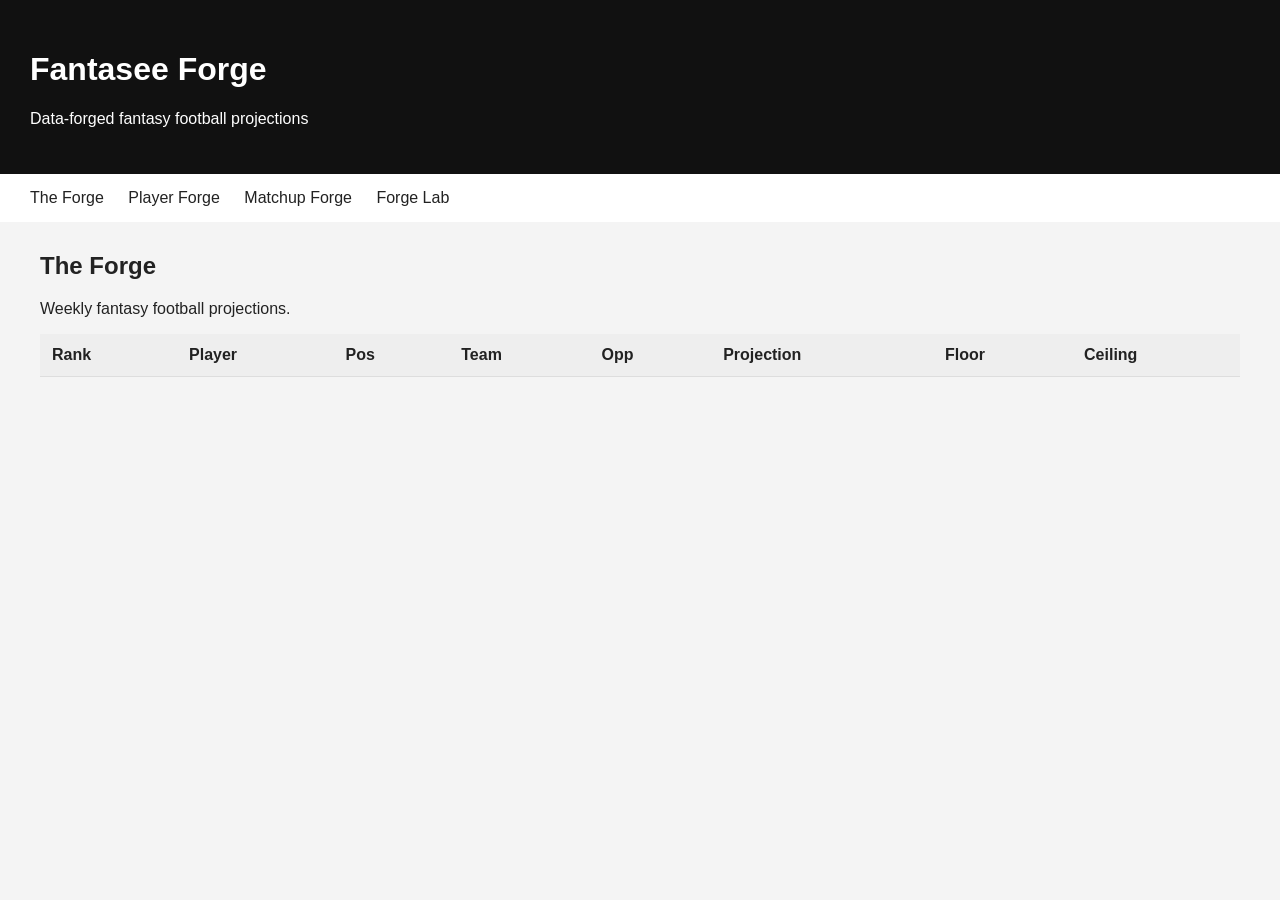
<file: website/index.html>
<!DOCTYPE html>
<html lang="en">

<head>
    <meta charset="UTF-8">
    <meta
        name="viewport"
        content="width=device-width, initial-scale=1.0"
    >
    <title>Fantasee Forge</title>
    <link
        rel="stylesheet"
        href="css/style.css"
    >
</head>

<body>
<header>
    <h1>Fantasee Forge</h1>
    <p>Data-forged fantasy football projections</p>
</header>
<nav>
    <a
        href="index.html">
        The Forge
    </a>
    <a
        href="players.html">
        Player Forge
    </a>
    <a
        href="matchup.html">
        Matchup Forge
    </a>
    <a
        href="lab.html">
        Forge Lab
    </a>
</nav>

<main>
    <section>
        <h2>The Forge</h2>
        <p>
            Weekly fantasy football projections.
        </p>
        <table id="projection-table">
            <thead>
                <tr>
                    <th>Rank</th>
                    <th>Player</th>
                    <th>Pos</th>
                    <th>Team</th>
                    <th>Opp</th>
                    <th>Projection</th>
                    <th>Floor</th>
                    <th>Ceiling</th>
                </tr>
            </thead>
            <tbody></tbody>
        </table>
    </section>
</main>

<script src="js/app.js"></script>
</body>
</html>
</file>
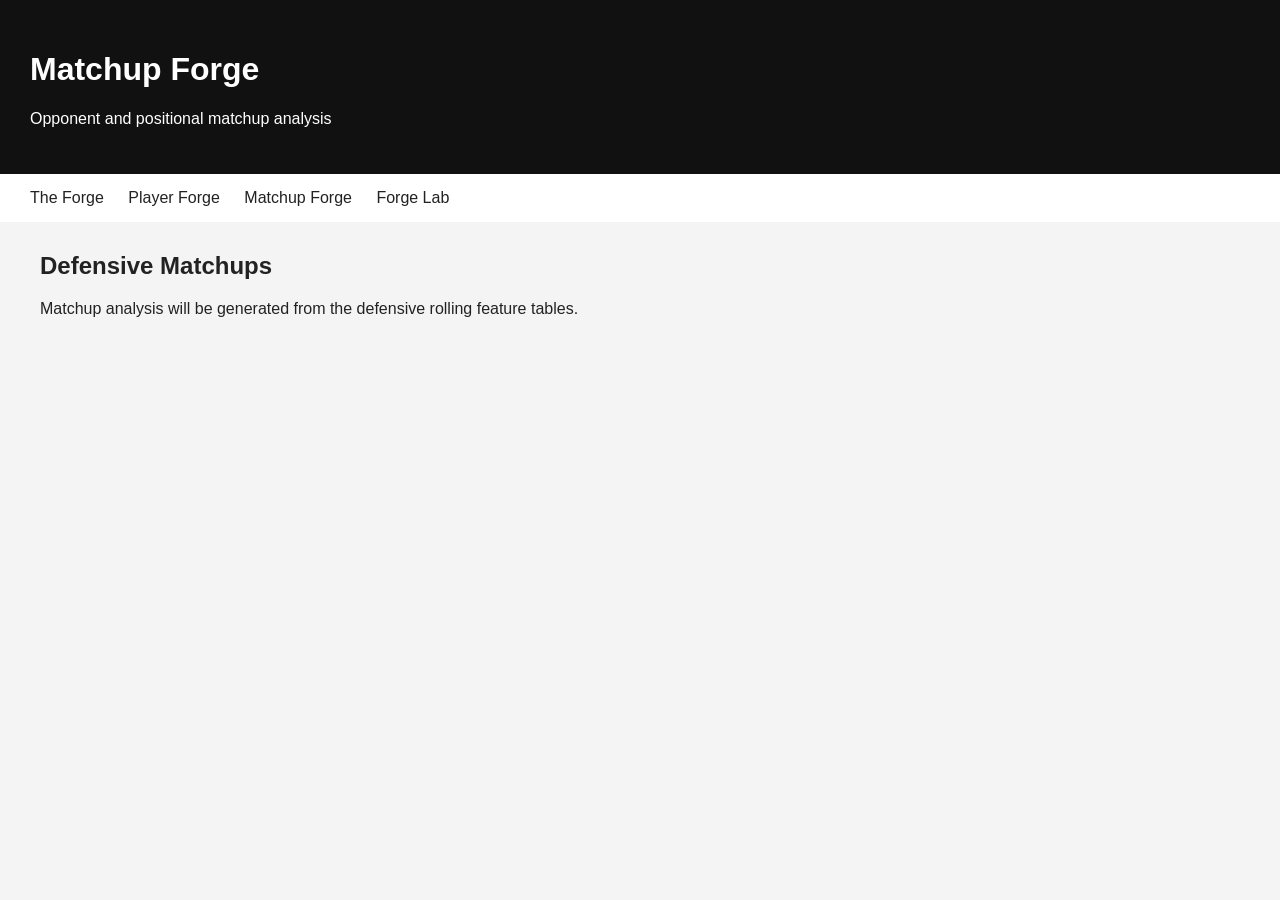
<file: website/matchup.html>
<!DOCTYPE html>
<html lang="en">
    
<head>
    <meta charset="UTF-8">
    <meta
        name="viewport"
        content="width=device-width, initial-scale=1.0"
    >
    <title>Matchup Forge</title>
    <link
        rel="stylesheet"
        href="css/style.css"
    >
</head>

<body>
<header>
    <h1>Matchup Forge</h1>
    <p>Opponent and positional matchup analysis</p>
</header>
<nav>
    <a href="index.html">The Forge</a>
    <a href="players.html">Player Forge</a>
    <a href="matchup.html">Matchup Forge</a>
    <a href="lab.html">Forge Lab</a>
</nav>

<main>
    <h2>Defensive Matchups</h2>
    <p>
        Matchup analysis will be generated from the
        defensive rolling feature tables.
    </p>
</main>
</body>

</html>
</file>
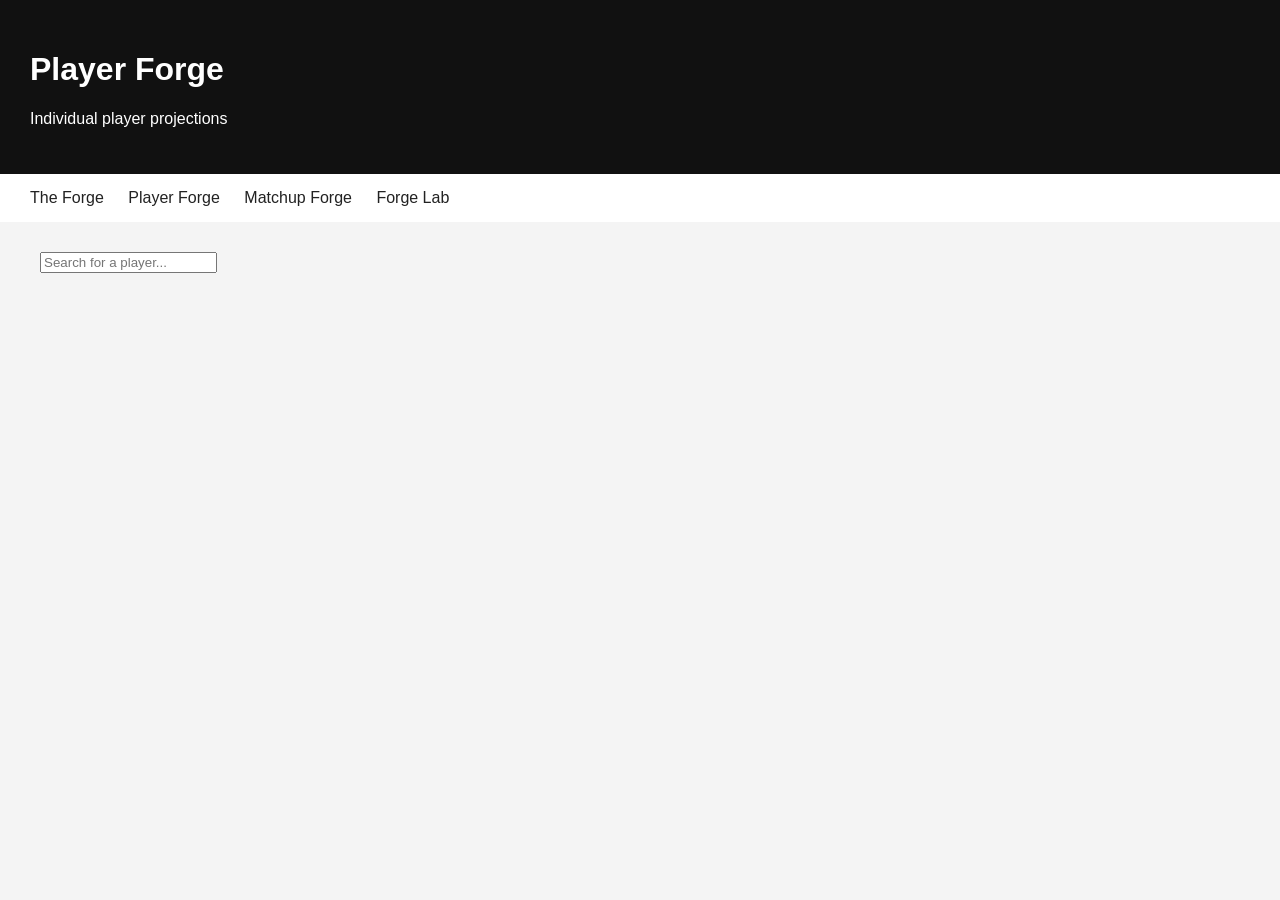
<file: website/players.html>
<!DOCTYPE html>
<html lang="en">
    
<head>
    <meta charset="UTF-8">
    <meta
        name="viewport"
        content="width=device-width, initial-scale=1.0"
    >
    <title>Player Forge</title>
    <link
        rel="stylesheet"
        href="css/style.css"
    >
</head>

<body>
<header>
    <h1>Player Forge</h1>
    <p>Individual player projections</p>
</header>
<nav>
    <a
        href="index.html">
        The Forge
    </a>
    <a
        href="players.html">
        Player Forge
    </a>
    <a
        href="matchup.html">
        Matchup Forge
    </a>
    <a
        href="lab.html">
        Forge Lab
    </a>
</nav>

<main>
    <input
        id="player-search"
        type="text"
        placeholder="Search for a player..."
    >
    <div id="player-results"></div>
</main>

<script src="js/players.js"></script>
</body>
</html>
</file>
<file: website/css/style.css>
body {
    font-family: Arial, sans-serif;
    margin: 0;
    background: #f4f4f4;
    color: #222;
}

header {
    padding: 30px;
    background: #111;
    color: white;
}

nav {
    padding: 15px 30px;
    background: white;
}

nav a {
    margin-right: 20px;
    text-decoration: none;
    color: #222;
}

main {
    max-width: 1200px;
    margin: 30px auto;
    padding: 0 20px;
}

table {
    width: 100%;
    border-collapse: collapse;
    background: white;
}

th, td {
    padding: 12px;
    border-bottom: 1px solid #ddd;
    text-align: left;
}

th {
    background: #eee;
}
</file>
